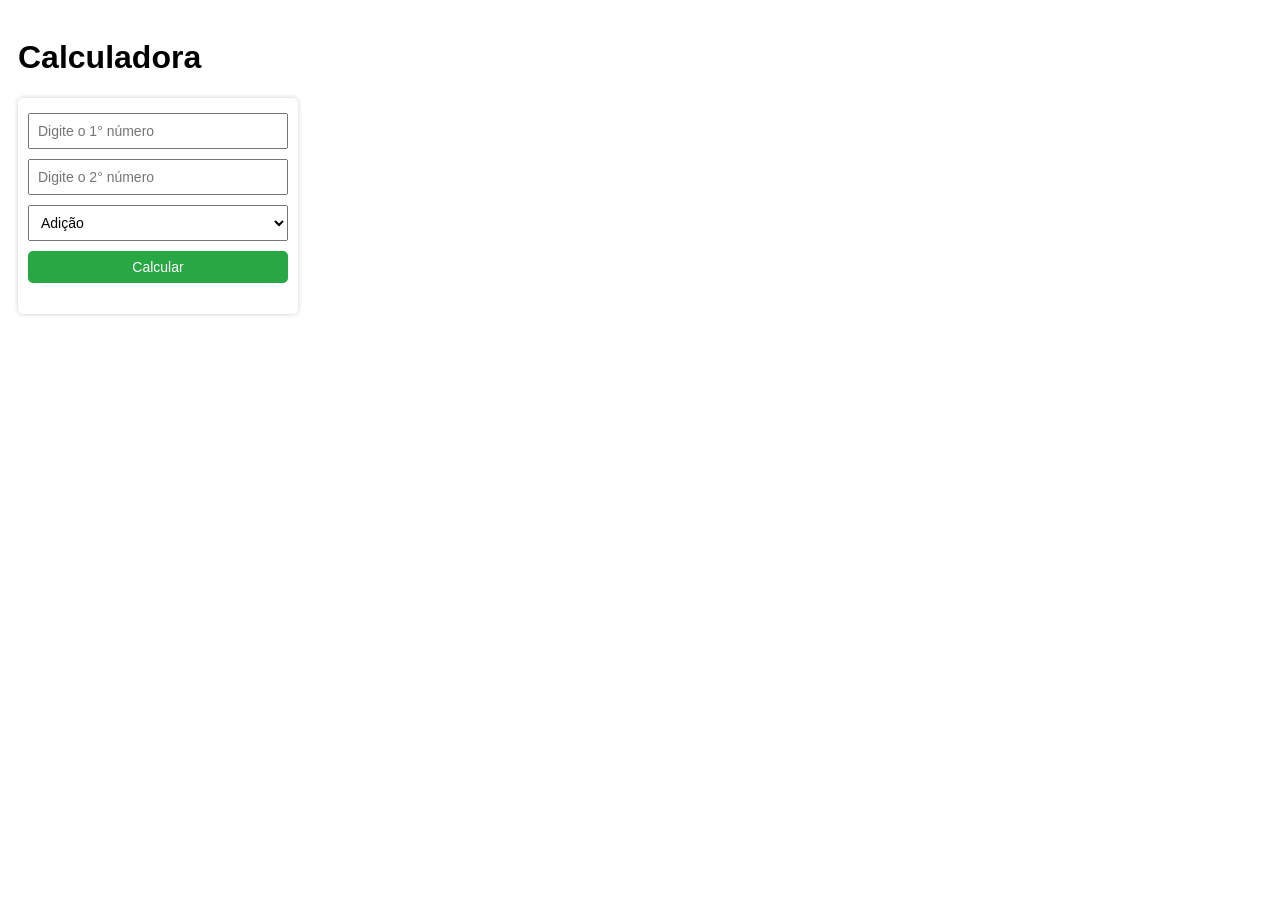
<file: SRC/popup.html>
<!DOCTYPE html>
<html lang="pt-br">
<head>
  <meta charset="UTF-8">
  <meta name="viewport" content="width=device-width, initial-scale=1.0">
  <title>Calculadora</title>
  <link rel="stylesheet" href="style.css">
</head>
<body>
  <h1>Calculadora</h1>
  <div id="calculator">
    <input type="number" id="num1" placeholder="Digite o 1° número">
    <input type="number" id="num2" placeholder="Digite o 2° número">
    <select id="operation">
      <option value="1">Adição</option>
      <option value="2">Subtração</option>
      <option value="3">Multiplicação</option>
      <option value="4">Divisão</option>
    </select>
    <button id="calculate-btn">Calcular</button>
    <p id="result"></p>
  </div>
  <script src="popup.js"></script>
</body>
</html>
</file>
<file: SRC/style.css>
body {
    font-family: Arial, sans-serif;
    width: 300px;
    padding: 10px;
    box-sizing: border-box;
  }
  
  #calculator {
    background: white;
    padding: 10px;
    border-radius: 5px;
    box-shadow: 0 0 5px rgba(0,0,0,0.2);
  }
  
  input, select, button {
    margin: 5px 0;
    padding: 8px;
    font-size: 14px;
    width: 100%;
    box-sizing: border-box;
  }
  
  button {
    cursor: pointer;
    background-color: #28a745;
    color: white;
    border: none;
    border-radius: 5px;
  }
  
  button:hover {
    background-color: #218838;
  }
</file>
